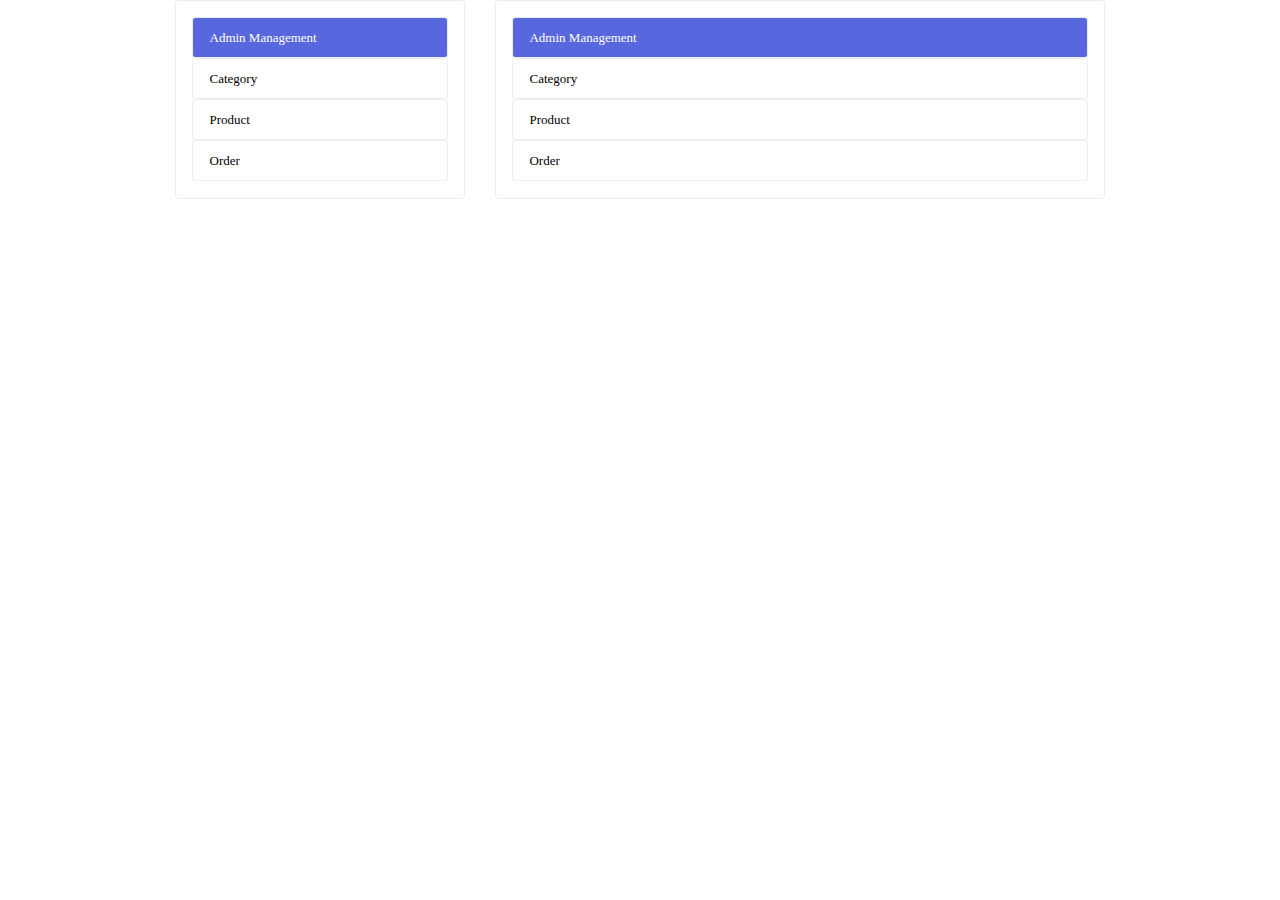
<file: 0--ecommerce template/admin/index.html>
<!DOCTYPE html>
<html lang="en">

<head>
        <meta charset="UTF-8">
        <meta name="viewport" content="width=device-width, initial-scale=1.0">
        <title>MM-Coder-Shop</title>
        <link rel="stylesheet"
                href="https://demos.creative-tim.com/argon-dashboard/assets/vendor/nucleo/css/nucleo.css">
        <link rel="stylesheet"
                href="https://demos.creative-tim.com/argon-dashboard/assets/vendor/@fortawesome/fontawesome-free/css/all.min.css">
        <link rel="stylesheet" href="https://demos.creative-tim.com/argon-dashboard/assets/css/argon.min.css?v=1.2.0">
        <link rel="stylesheet" href="../1-online shop/assets/bootstrap.css">

</head>

<body>

        <div class="container">
                <div class="row">
                        <div class="col-md-4">
                                <div class="card">
                                        <div class="card-body">
                                                <ul class="list-group">
                                                        <a>
                                                                <li class="list-group-item bg-primary text-white">
                                                                        Admin Management
                                                                </li>
                                                        </a>
                                                        <a>
                                                                <li class="list-group-item">
                                                                        Category
                                                                </li>
                                                        </a>
                                                        <a>
                                                                <li class="list-group-item">
                                                                        Product
                                                                </li>
                                                        </a>
                                                        <a>
                                                                <li class="list-group-item">
                                                                        Order
                                                                </li>
                                                        </a>
                                                </ul>
                                        </div>
                                </div>
                        </div>
                        <div class="col-md-8">
                                <div class="card">
                                        <div class="card-body">
                                                <ul class="list-group">
                                                        <a>
                                                                <li class="list-group-item bg-primary text-white">
                                                                        Admin Management
                                                                </li>
                                                        </a>
                                                        <a>
                                                                <li class="list-group-item">
                                                                        Category
                                                                </li>
                                                        </a>
                                                        <a>
                                                                <li class="list-group-item">
                                                                        Product
                                                                </li>
                                                        </a>
                                                        <a>
                                                                <li class="list-group-item">
                                                                        Order
                                                                </li>
                                                        </a>
                                                </ul>
                                        </div>
                                </div>
                        </div>
                </div>
        </div>

        <script src="https://demos.creative-tim.com/argon-dashboard/assets/vendor/jquery/dist/jquery.min.js"></script>
        <script
                src="https://demos.creative-tim.com/argon-dashboard/assets/vendor/bootstrap/dist/js/bootstrap.bundle.min.js"></script>
        <script src="https://demos.creative-tim.com/argon-dashboard/assets/js/argon.min.js?v=1.2.0"></script>
</body>

</html>
</file>
